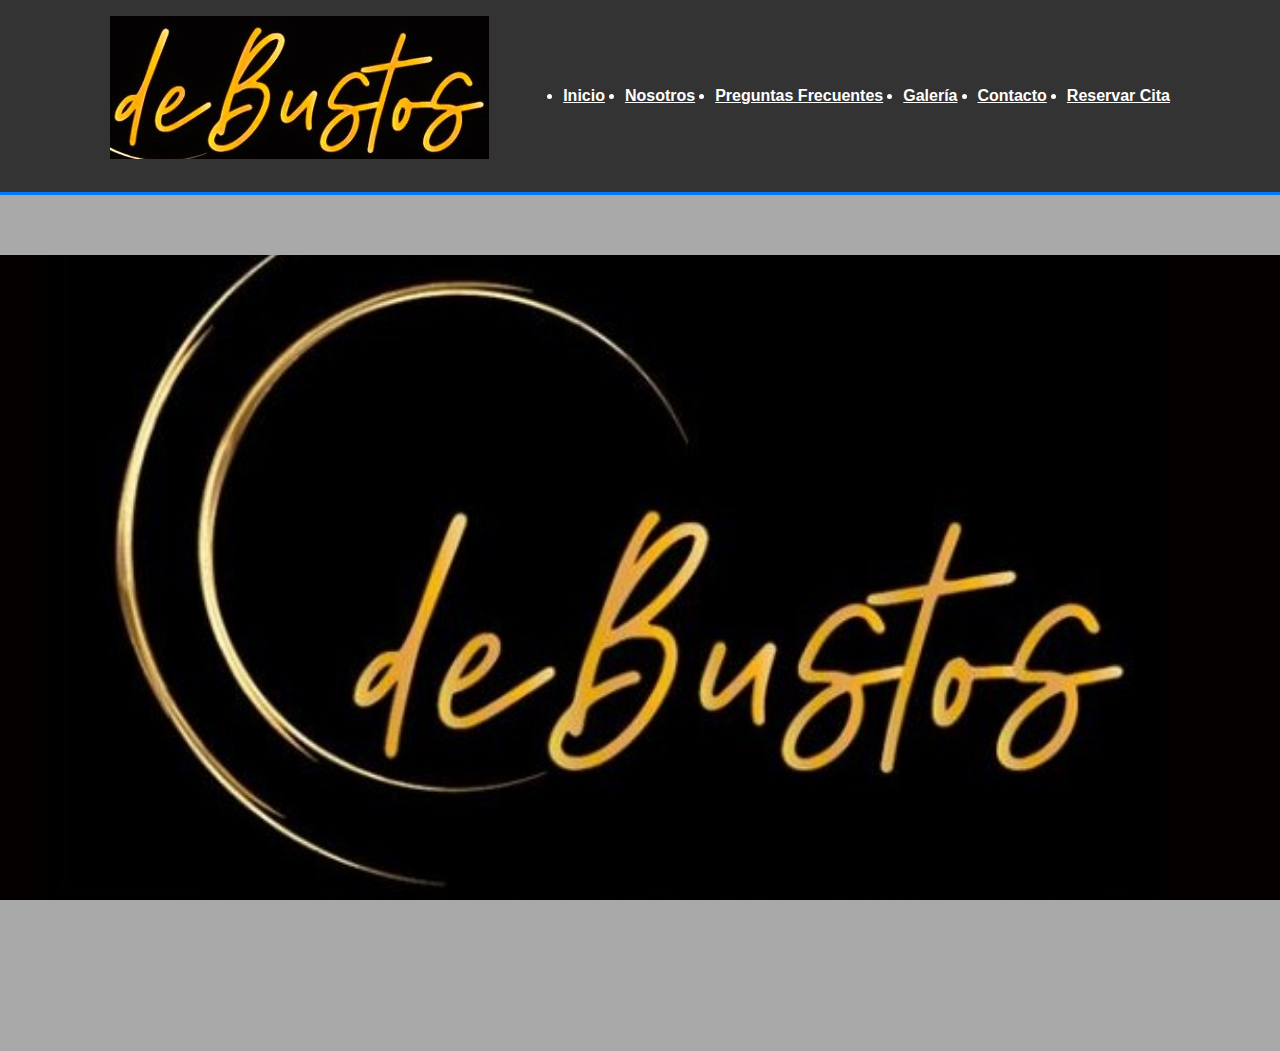
<file: index.html>
<!DOCTYPE html>
<html lang="es">
<head>
    <meta charset="UTF-8">
    <meta name="viewport" content="width=device-width, initial-scale=1.0">
    <title>Debustos - Micropigmentación Capilar</title>
    <link rel="stylesheet" href="style.css">
    <link rel="stylesheet" href="https://cdnjs.cloudflare.com/ajax/libs/font-awesome/6.5.0/css/all.min.css">
</head>
<body>
    <header>
        <nav class="navbar">
            <div class="container">
                <a href="#" class="logo"><img src="img/logo sin art cortado.jpg" alt="Debustos Logo"></a>
                <div class="hamburger-menu">
                    <span class="bar"></span>
                    <span class="bar"></span>
                    <span class="bar"></span>
                </div>
                <ul class="nav-links">
                    <li><a href="index.html">Inicio</a></li>
                    <li><a href="nosotros.html">Nosotros</a></li>
                    <li><a href="preguntas-frecuentes.html">Preguntas Frecuentes</a></li>
                    <li><a href="galeria.html">Galería</a></li>
                    <li><a href="contacto.html">Contacto</a></li>
                    <li><a href="reservar-cita.html" class="btn-cita">Reservar Cita</a></li>
                </ul>
            </div>
        </nav>
    </header>
    <main>
        <section id="inicio" class="hero">
            <img src="img/logo sin art.jpg" alt="Logo Debustos sin art" class="hero-img">
        </section>
    </main>
    <footer>
        <div class="container">
       
        </div>
    </footer>
    <script src="script.js"></script>
    <a href="https://wa.me/617788518" class="whatsapp-icon" target="_blank" aria-label="Solicitar cita por WhatsApp">
      <i class="fab fa-whatsapp"></i>
    </a>
</body>
</html>
</file>
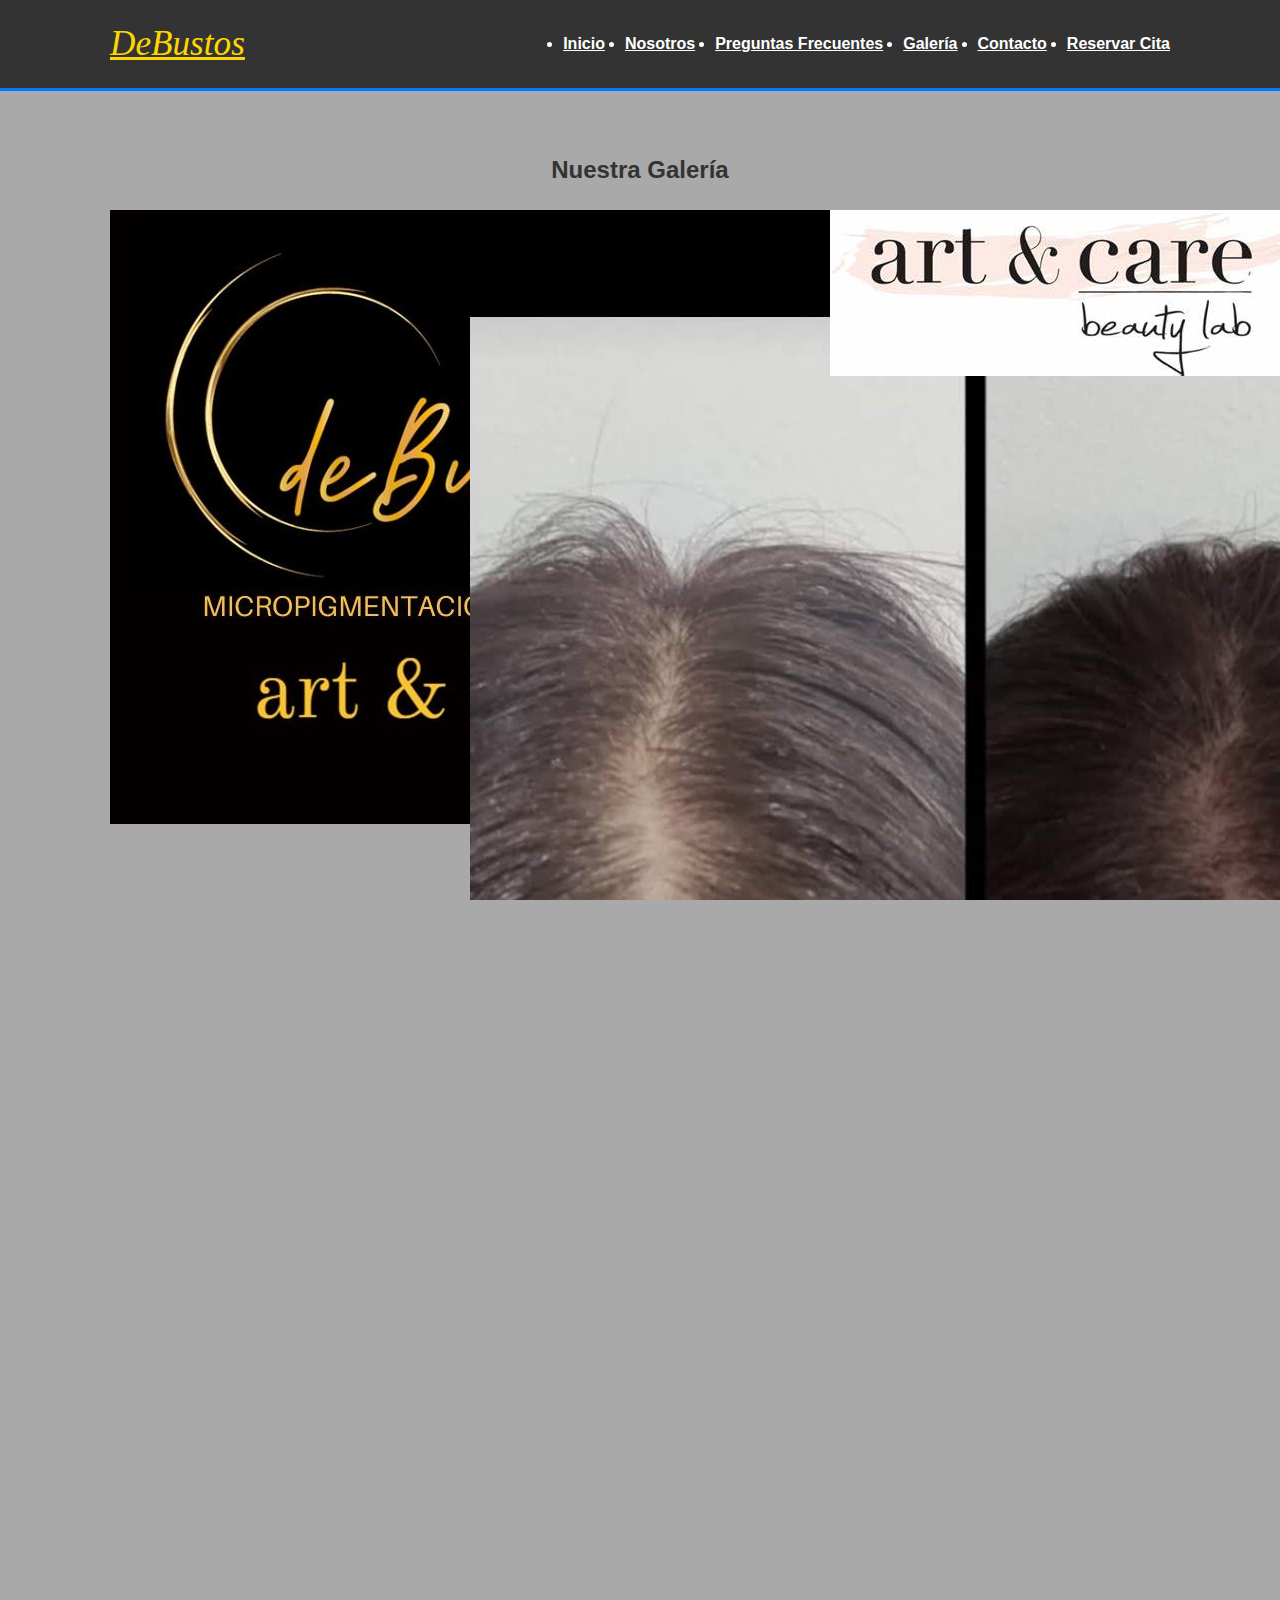
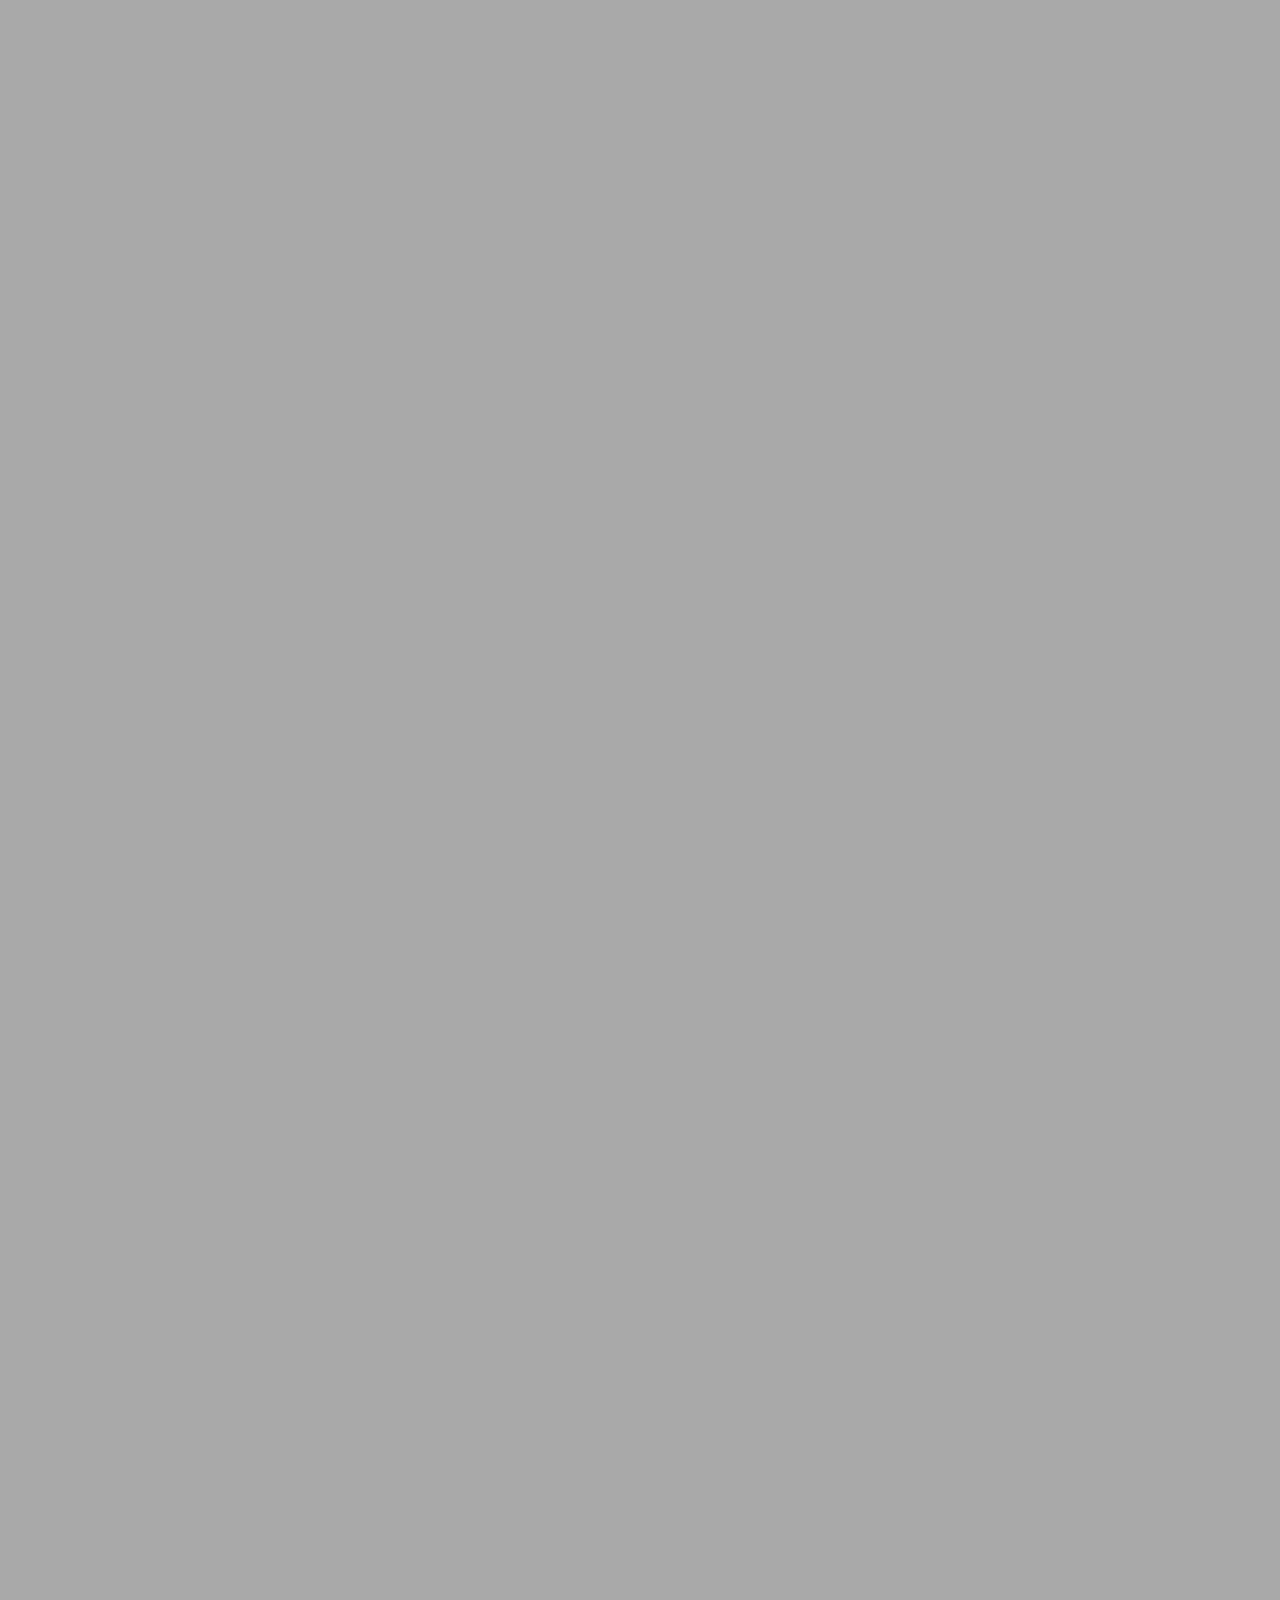
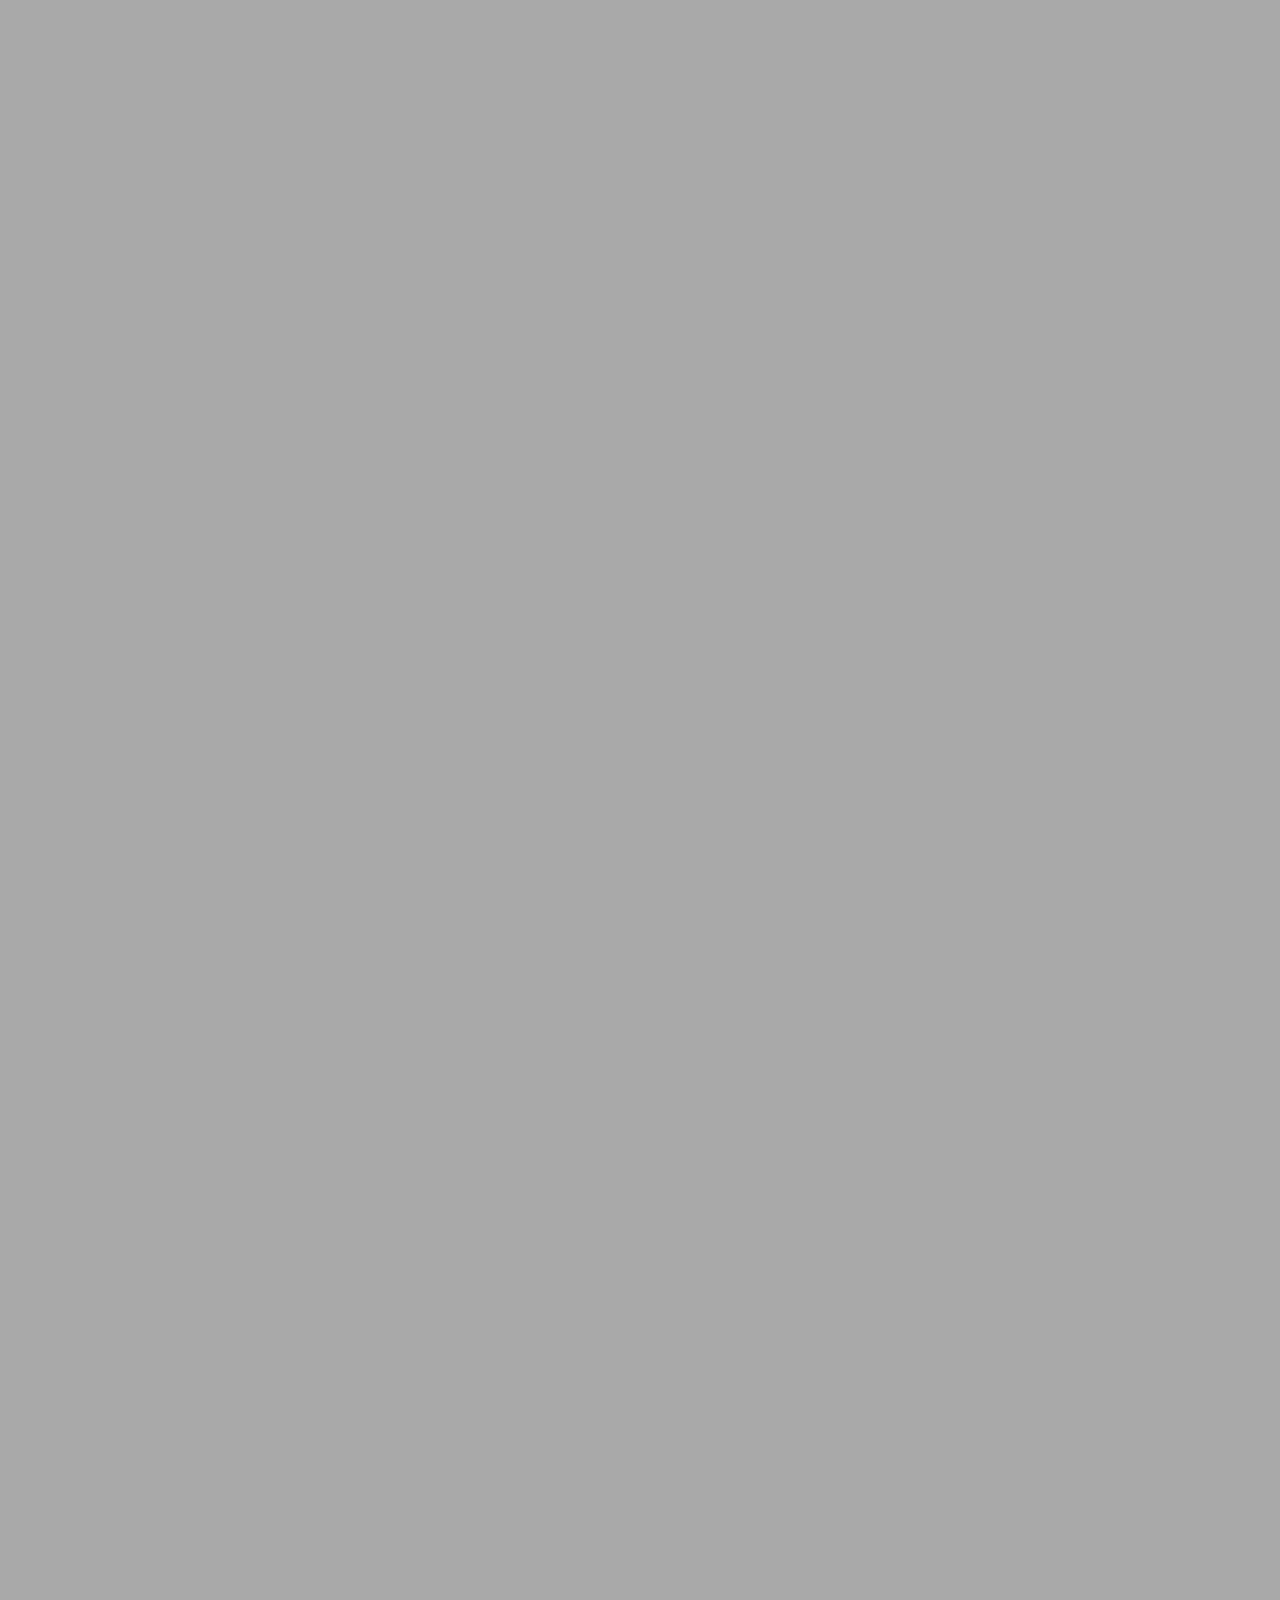
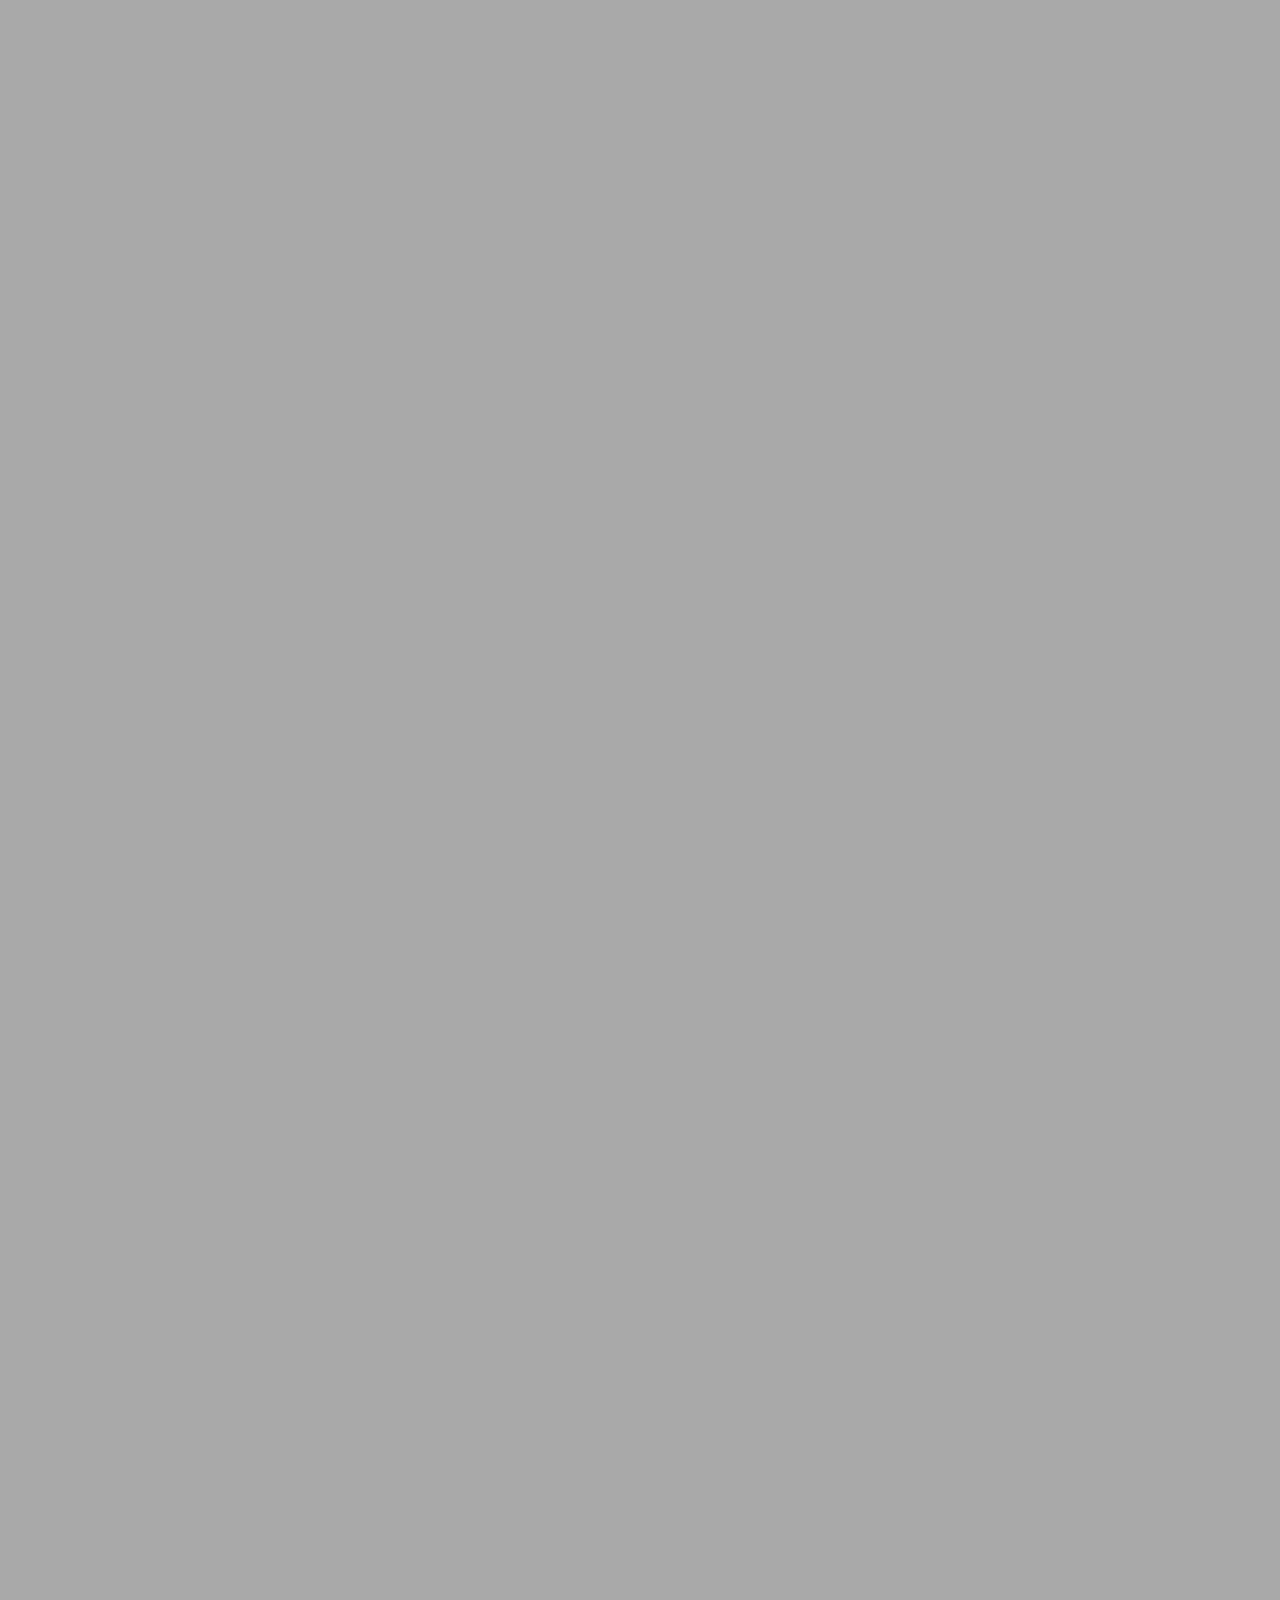
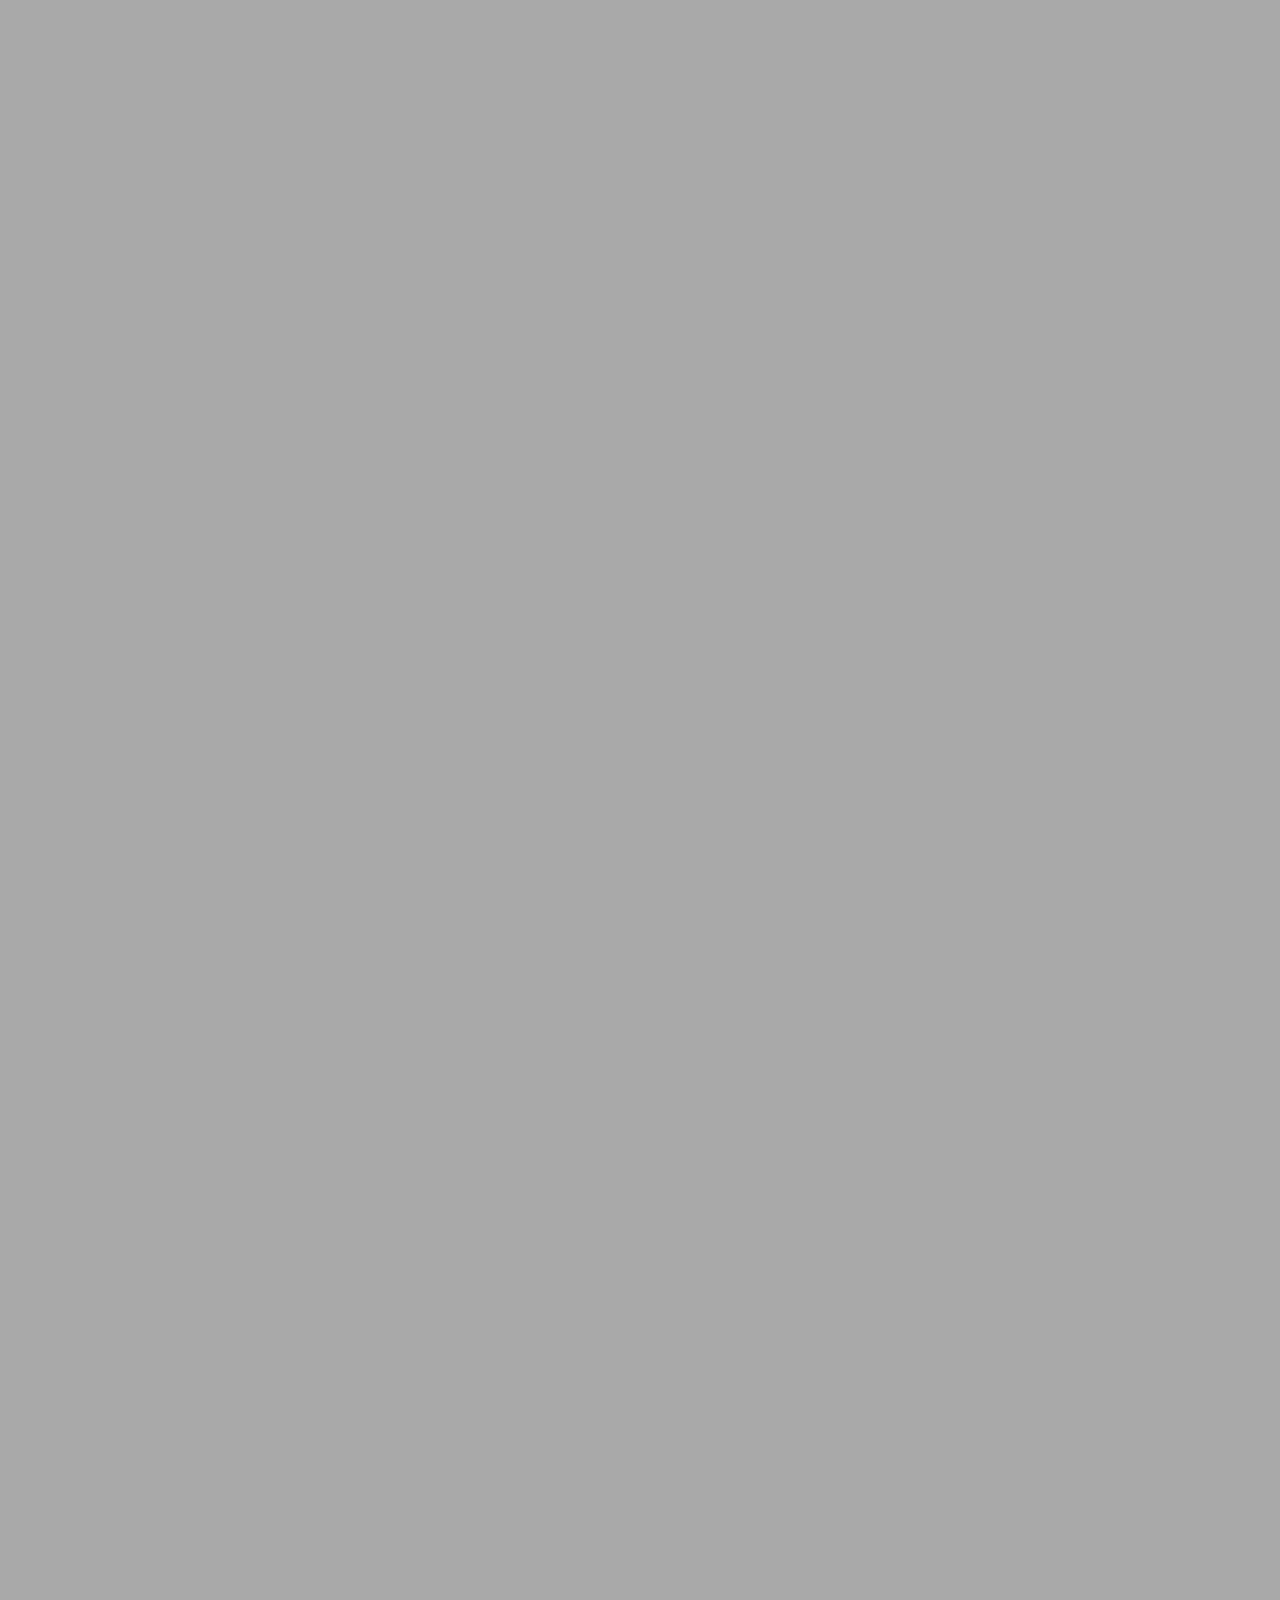
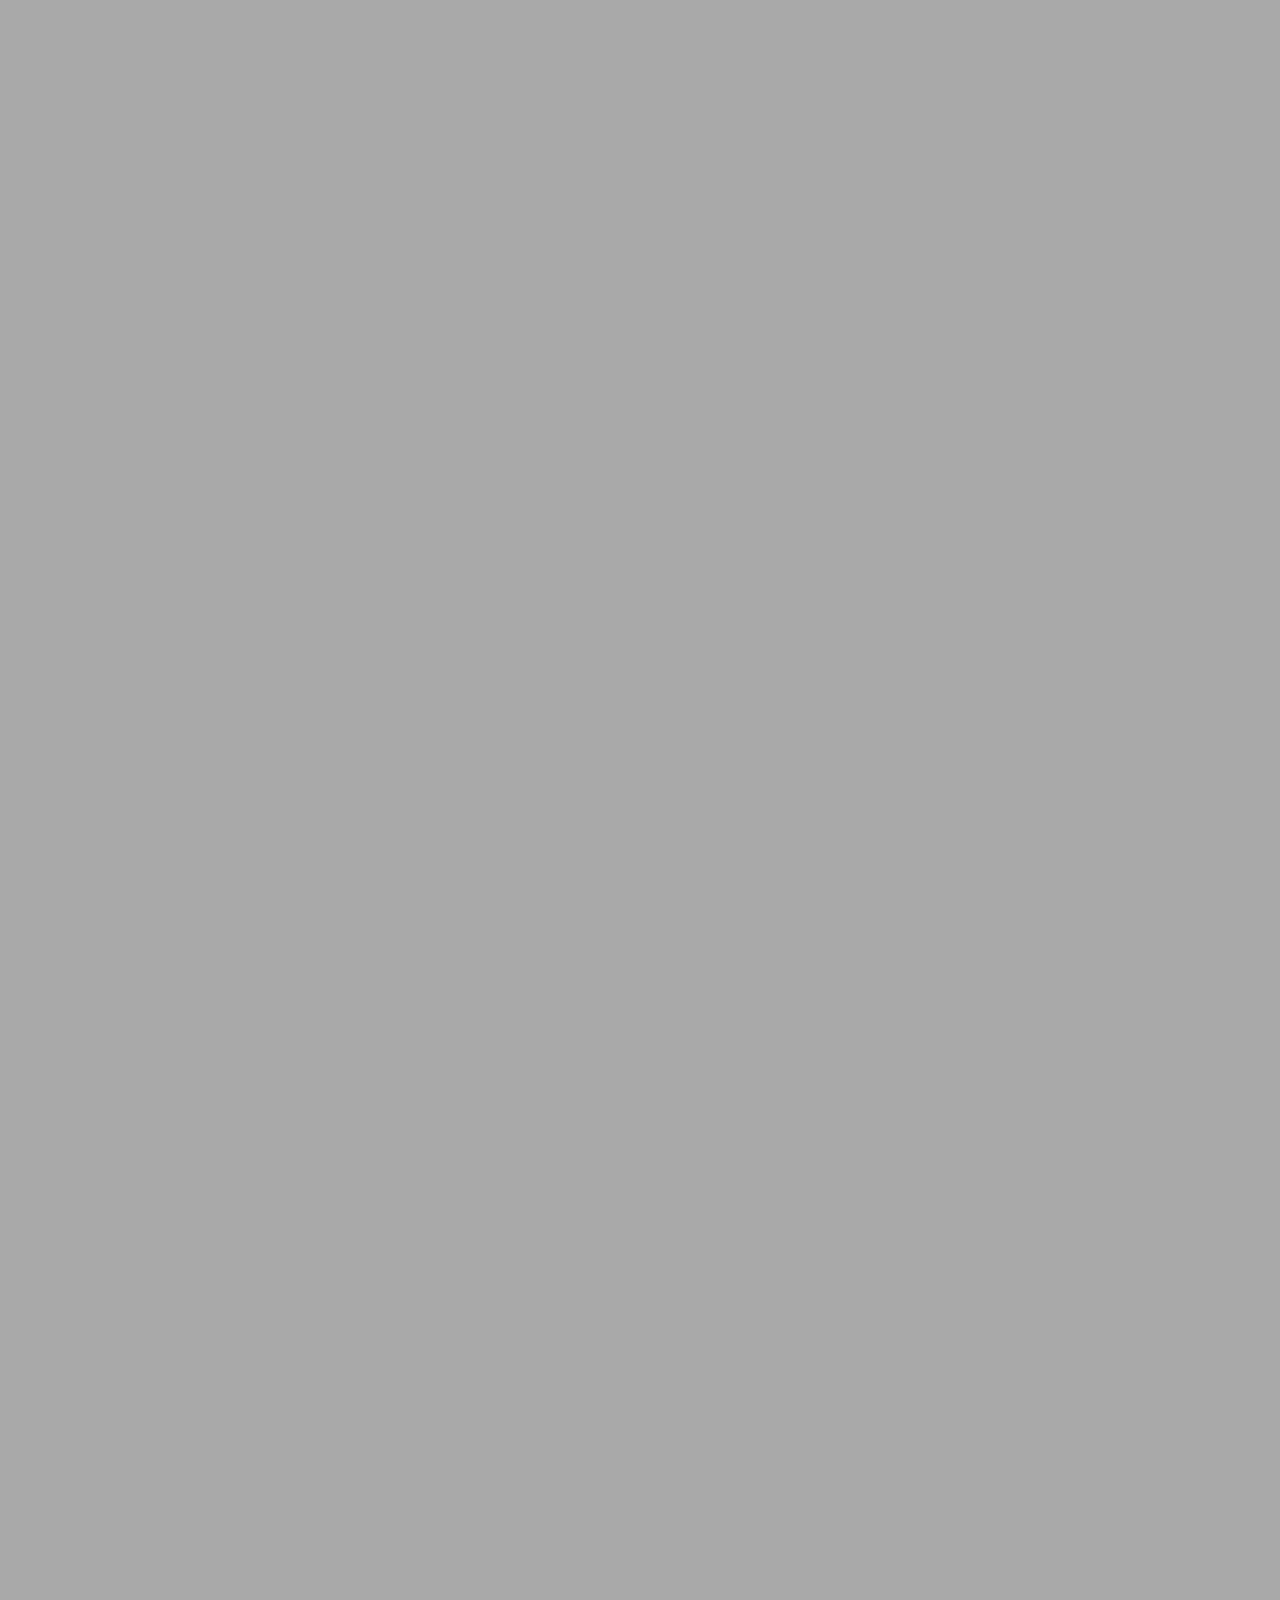
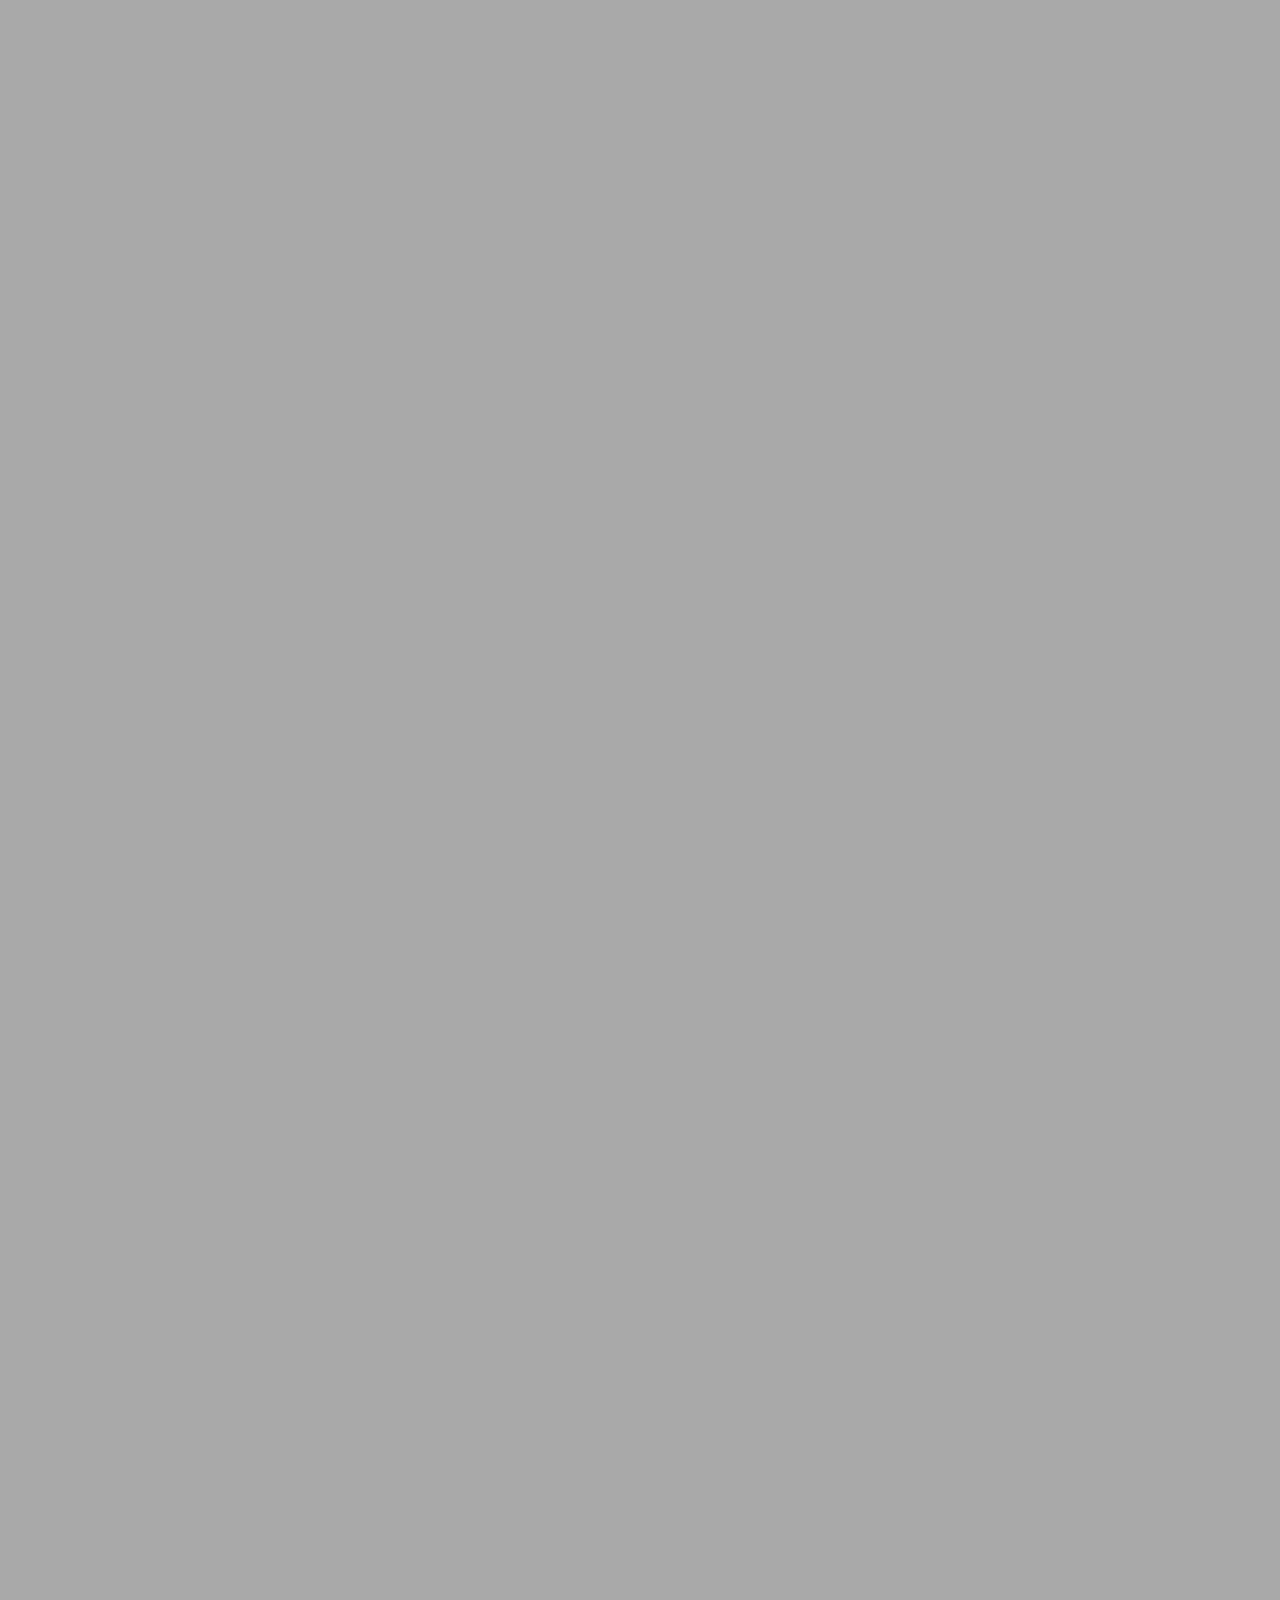
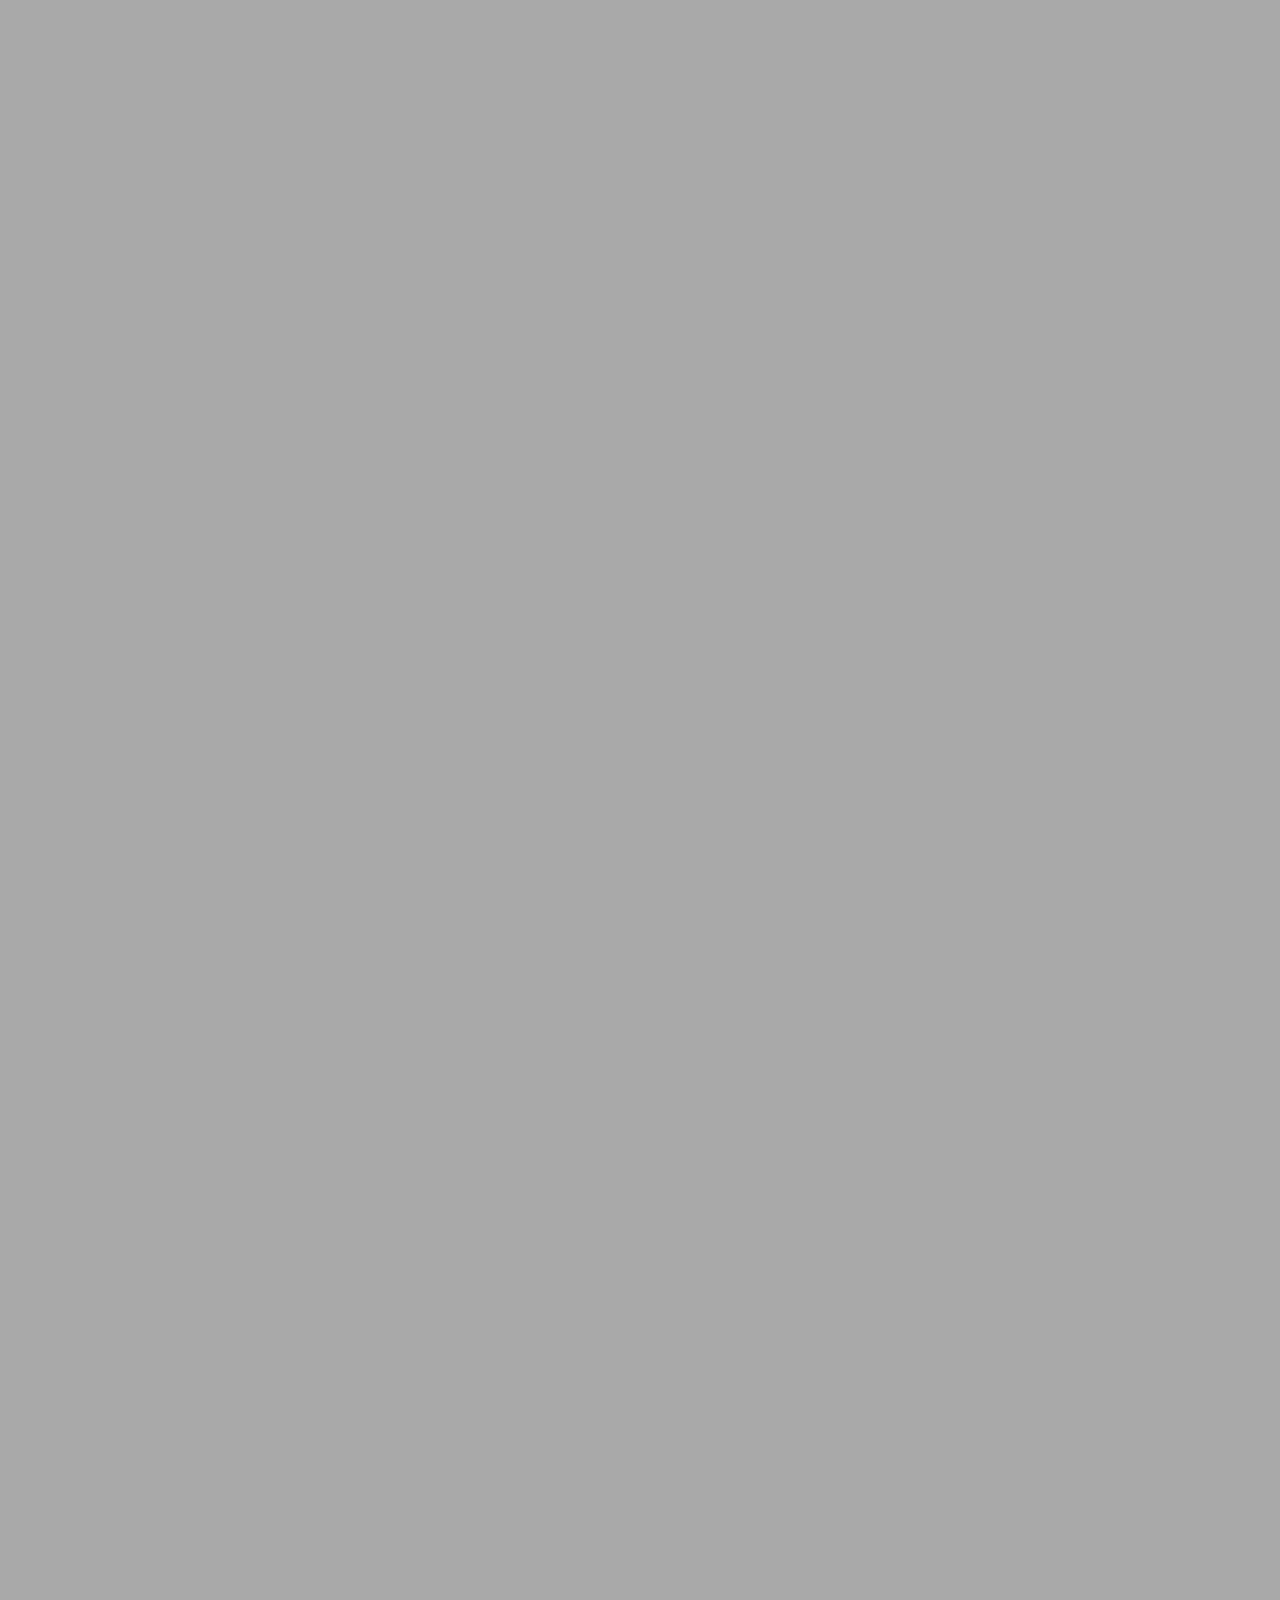
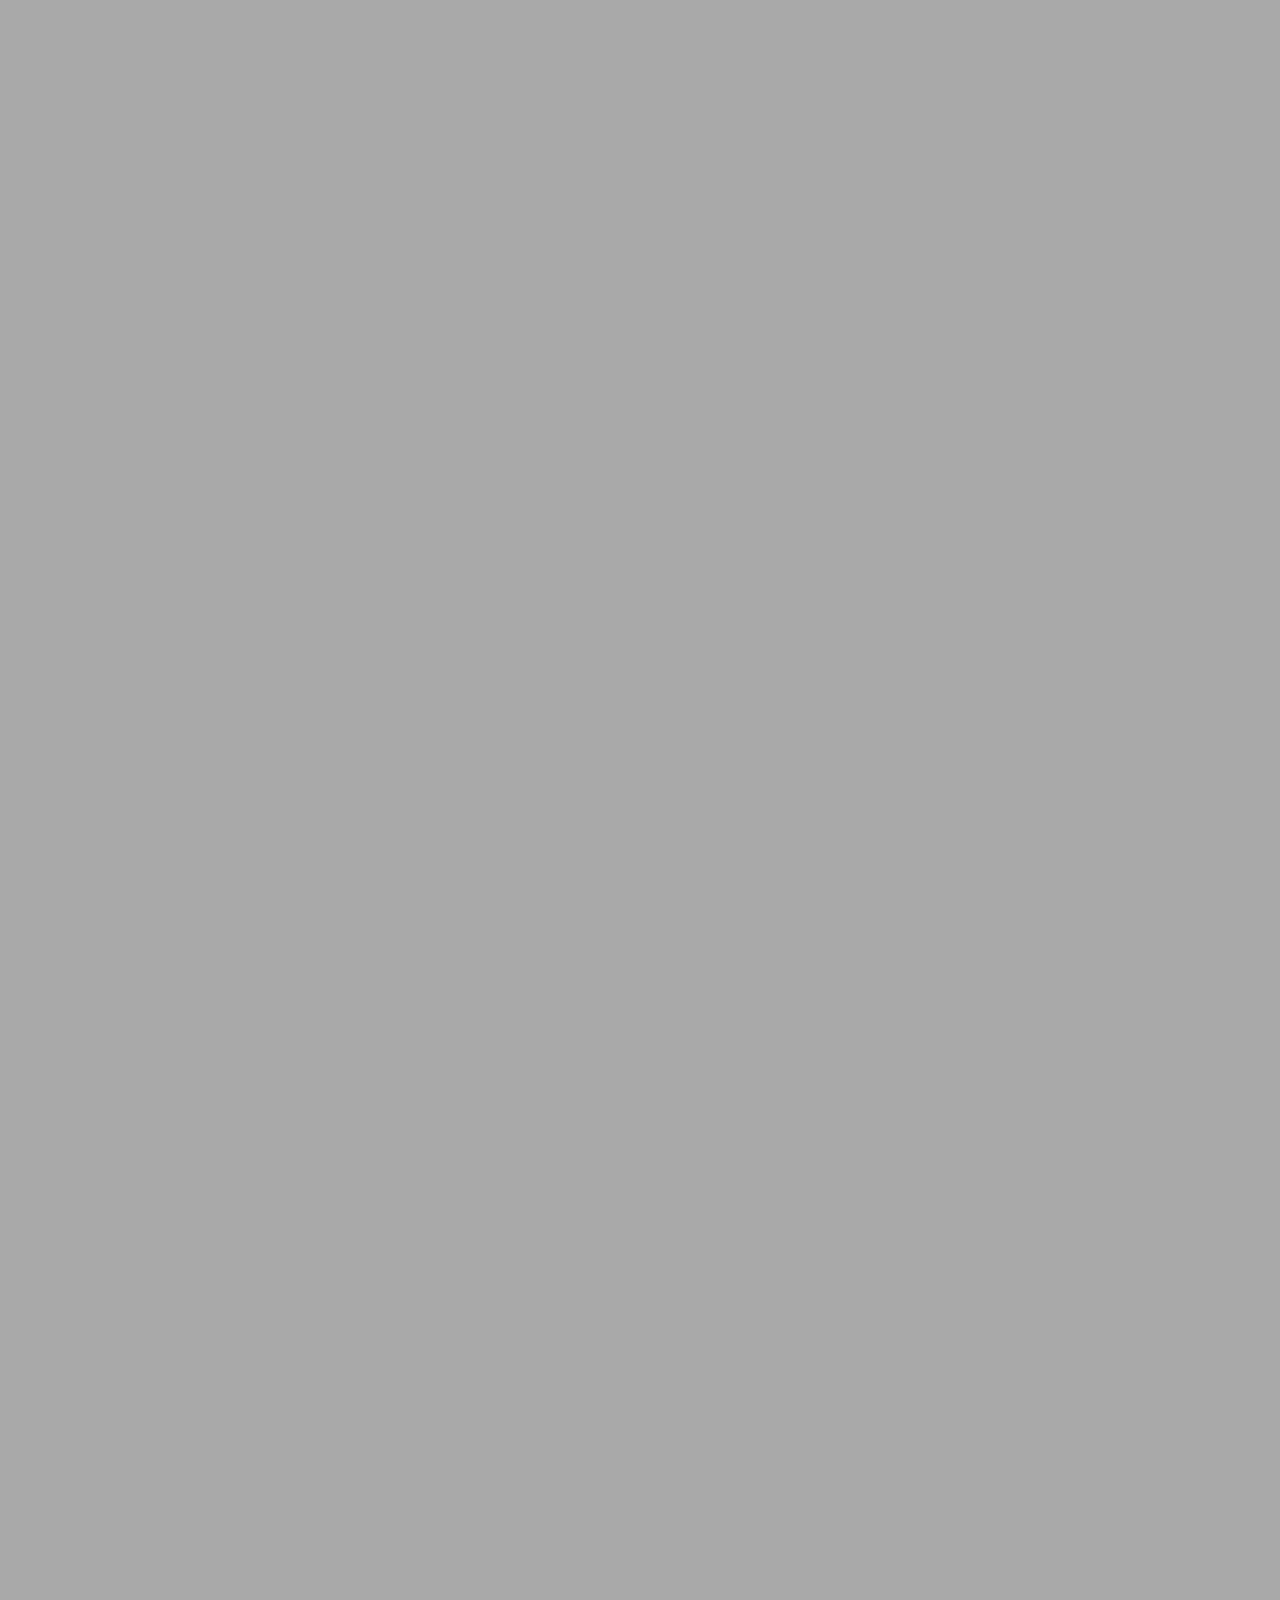
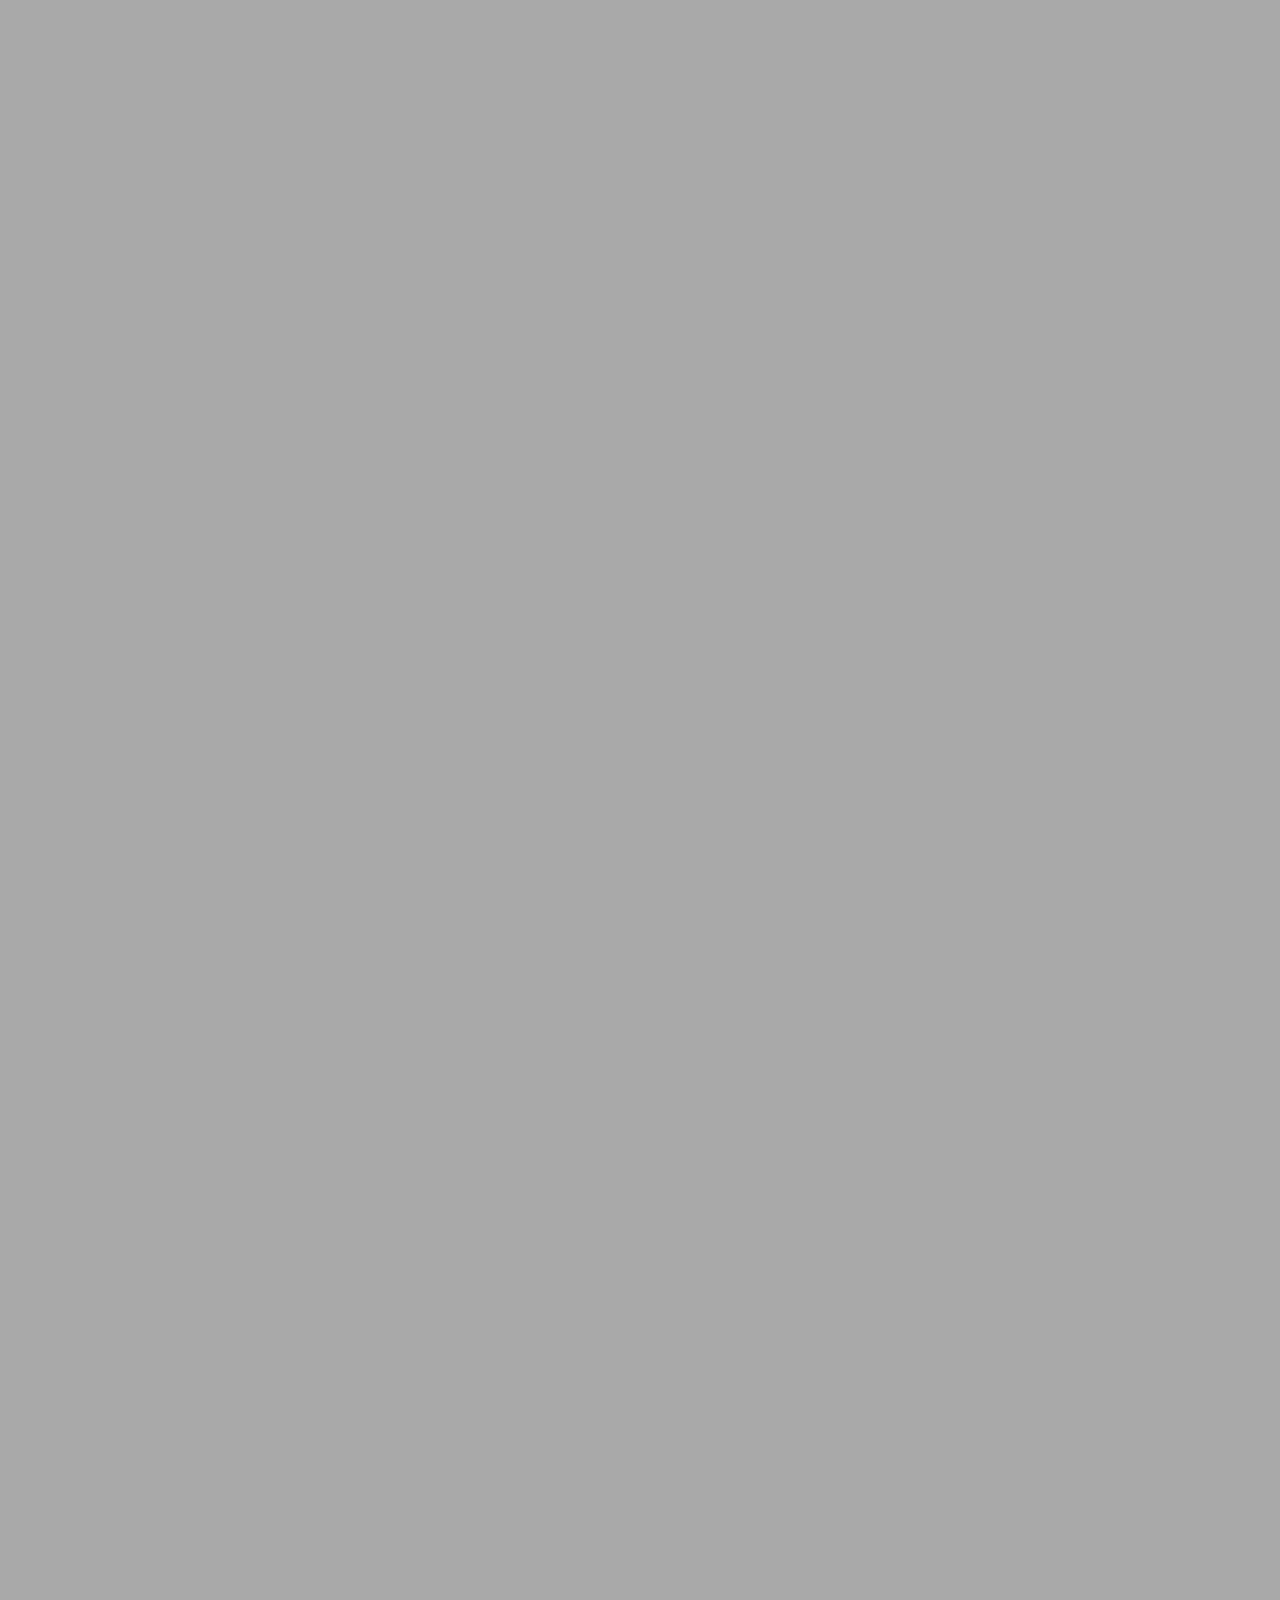
<file: galeria.html>
<!DOCTYPE html>
<html lang="es">
<head>
    <meta charset="UTF-8">
    <meta name="viewport" content="width=device-width, initial-scale=1.0">
    <title>Galería - Debustos</title>
    <link rel="stylesheet" href="style.css">
    <link rel="stylesheet" href="galeria.css">
    <link rel="stylesheet" href="https://cdnjs.cloudflare.com/ajax/libs/font-awesome/6.0.0-beta3/css/all.min.css">
</head>
<body>
    <header>
        <nav class="navbar">
            <div class="container">
                <a href="#" class="logo">DeBustos</a>
                <div class="hamburger-menu">
                    <span class="bar"></span>
                    <span class="bar"></span>
                    <span class="bar"></span>
                </div>
                <ul class="nav-links">
                    <li><a href="index.html">Inicio</a></li>
                    <li><a href="nosotros.html">Nosotros</a></li>
                    <li><a href="preguntas-frecuentes.html">Preguntas Frecuentes</a></li>
                    <li><a href="galeria.html">Galería</a></li>
                    <li><a href="contacto.html">Contacto</a></li>
                    <li><a href="reservar-cita.html" class="btn-cita">Reservar Cita</a></li>
                </ul>
            </div>
        </nav>
    </header>
    <main class="gallery-content">
        <section class="gallery">
            <div class="container">
                <h2>Nuestra Galería</h2>
                <div class="gallery-grid">
                    <img src="img/1000029596 (2).jpg" alt="1000029596 (2)">
                    <img src="img/a (2).jpg" alt="a (2)">
                    <img src="img/art care 2.jfif" alt="art care 2">
                    <img src="img/art care.jfif" alt="art care">
                    <img src="img/b.jpg" alt="b">
                    <img src="img/c.jpg" alt="c">
                    <img src="img/cinco.jpg" alt="cinco">
                    <img src="img/cuatro.jpg" alt="cuatro">
                    <img src="img/d.jpg" alt="d">
                    <img src="img/debus.jpg" alt="debus">
                    <img src="img/debus2.jpg" alt="debus2">
                    <img src="img/dos.jpg" alt="dos">
                    <img src="img/e.jpg" alt="e">
                    <img src="img/f.jpg" alt="f">
                    <img src="img/h.jpg" alt="h">
                    <img src="img/i.jpg" alt="i">
                    <img src="img/j.jpg" alt="j">
                    <img src="img/k.jpg" alt="k">
                    <img src="img/l (2).jpg" alt="l (2)">
                    <img src="img/l.jpg" alt="l">
                    <img src="img/logo (2).jpg" alt="logo (2)">
                    <img src="img/logo.jpg" alt="logo">
                    <img src="img/m.jpg" alt="m">
                    <img src="img/nueve.jpg" alt="nueve">
                    <img src="img/o.jpg" alt="o">
                    <img src="img/ocho.jpg" alt="ocho">
                    <img src="img/p.jpg" alt="p">
                    <img src="img/peri.jpg" alt="peri">
                    <img src="img/q.jpg" alt="q">
                    <img src="img/r (2).jpg" alt="r (2)">
                    <img src="img/r.jpg" alt="r">
                    <img src="img/seis.jpg" alt="seis">
                    <img src="img/siete.jpg" alt="siete">
                    <img src="img/trabajando.jpg" alt="trabajando">
                    <img src="img/tres.jpg" alt="tres">
                    <img src="img/uno.jpg" alt="uno">
                    <img src="img/ñ.jpg" alt="ñ">
                </div>
                
                <div class="lightbox-modal" id="lightboxModal">
                    <span class="lightbox-close">&times;</span>
                    <img class="lightbox-content" id="lightboxImg">
                    <span class="lightbox-prev">&#10094;</span>
                    <span class="lightbox-next">&#10095;</span>
                </div>
            </div>
        </section>
    </main>
    <script src="script.js"></script>
</body>
</html>
</file>
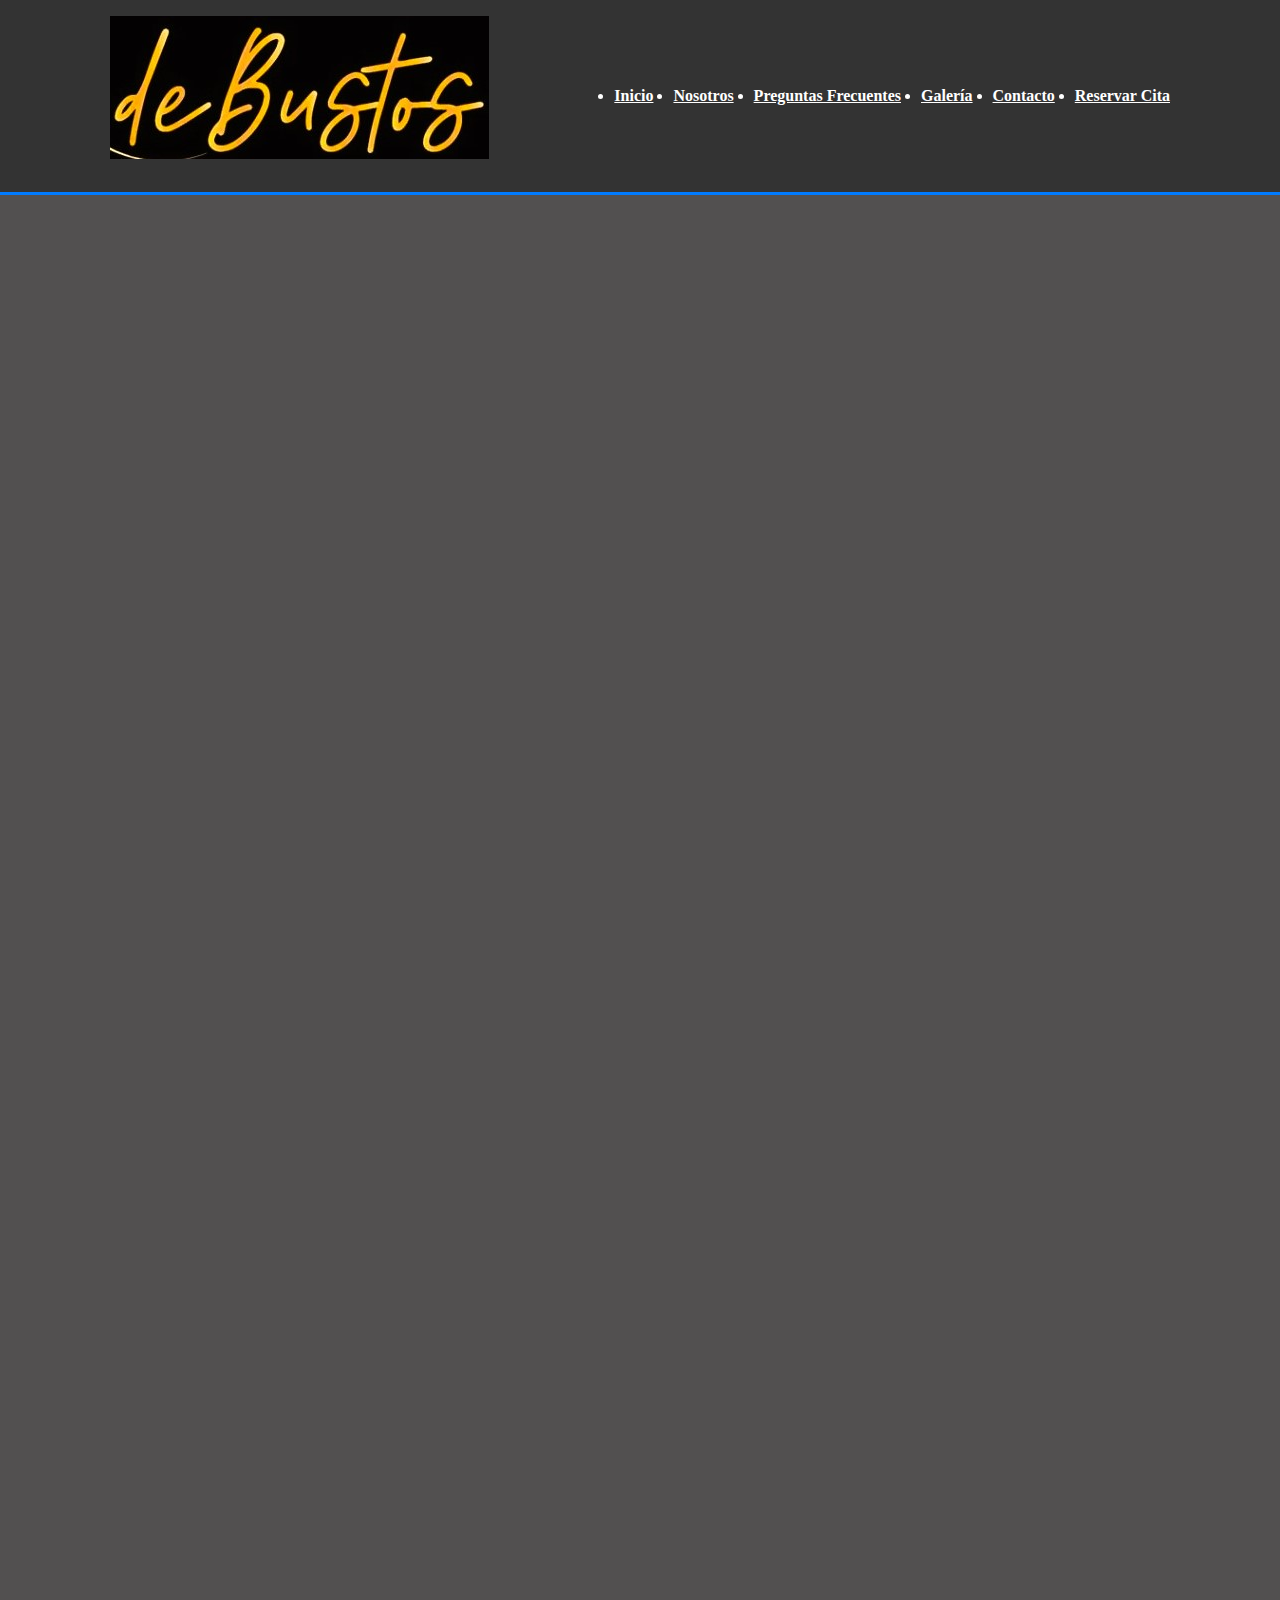
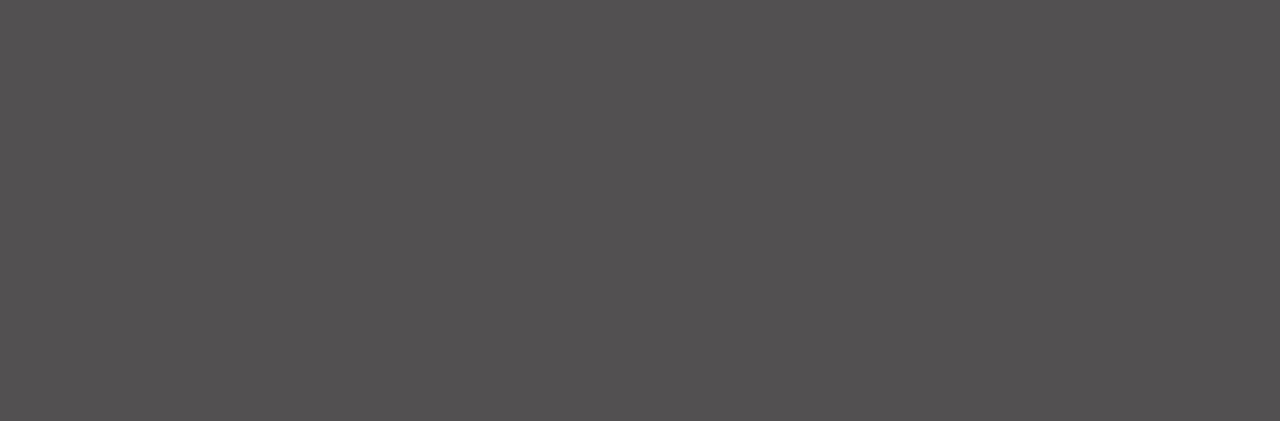
<file: nosotros.html>
<!DOCTYPE html>
<html lang="es">
<head>
    <meta charset="UTF-8">
    <meta name="viewport" content="width=device-width, initial-scale=1.0">
    <title>Nosotros - Debustos</title>
    <link rel="stylesheet" href="style.css">
    <link rel="stylesheet" href="nosotros.css">
    <link rel="stylesheet" href="https://cdnjs.cloudflare.com/ajax/libs/font-awesome/6.5.0/css/all.min.css">
</head>
<body>
    <header>
        <nav class="navbar">
            <div class="container">
                <a href="#" class="logo"><img src="img/logo sin art cortado.jpg" alt="Debustos Logo"></a>
                <div class="hamburger-menu">
                    <span class="bar"></span>
                    <span class="bar"></span>
                    <span class="bar"></span>
                </div>
                <ul class="nav-links">
                    <li><a href="index.html">Inicio</a></li>
                    <li><a href="nosotros.html">Nosotros</a></li>
                    <li><a href="preguntas-frecuentes.html">Preguntas Frecuentes</a></li>
                    <li><a href="galeria.html">Galería</a></li>
                    <li><a href="contacto.html">Contacto</a></li>
                    <li><a href="reservar-cita.html" class="btn-cita">Reservar Cita</a></li>
                </ul>
            </div>
        </nav>
    </header>
    <main class="nosotros-content">
        <section class="about">
            <div class="container">
                <h2>Sobre Nosotros</h2>
                <div class="about-content">
                    <img src="img/trabajando.jpg" alt="Trabajando" class="about-image">
                    <div class="about-text">
                        <p>DeBustos Micropigmentación te ofrece una solución personalizada y no invasiva a la alopecia, buscando siempre un resultado 100% natural.</p>
                        <p>Con un firme compromiso hacia la calidad y satisfacción del cliente, utiliza los mejores productos y técnicas de última generación para que parezca tu propio pelo. Consulta todas tus dudas y apúntate al cambio.</p>
                        <p>Comenzaremos nuestro camino profesional próximamente. Abriremos agendas. Pide tu cita gratuita.</p>
                        <p>En continuo crecimiento, buscando siempre mejorar con las técnicas actuales y cumpliendo las normativas de la UE.</p>
                        <p>El compromiso es siempre la total y absoluta satisfacción del cliente.</p>
                        <p>Pertenecemos a la Asociación Española de Micropigmentación, centrados en la calidad, buscando siempre la continua formación para garantizar el mejor resultado posible para los clientes.</p>
                    </div>
                </div>
            </div>
        </section>
    </main>
    <main class="main-content">
        <img src="img/busy.png" alt="Busy" class="bottom-right-image">
    </main>
    <script src="script.js"></script>
    <a href="https://wa.me/628169139" class="whatsapp-icon" target="_blank" aria-label="Solicitar cita por WhatsApp">
      <i class="fab fa-whatsapp"></i>
    </a>
</body>
</html>
</file>
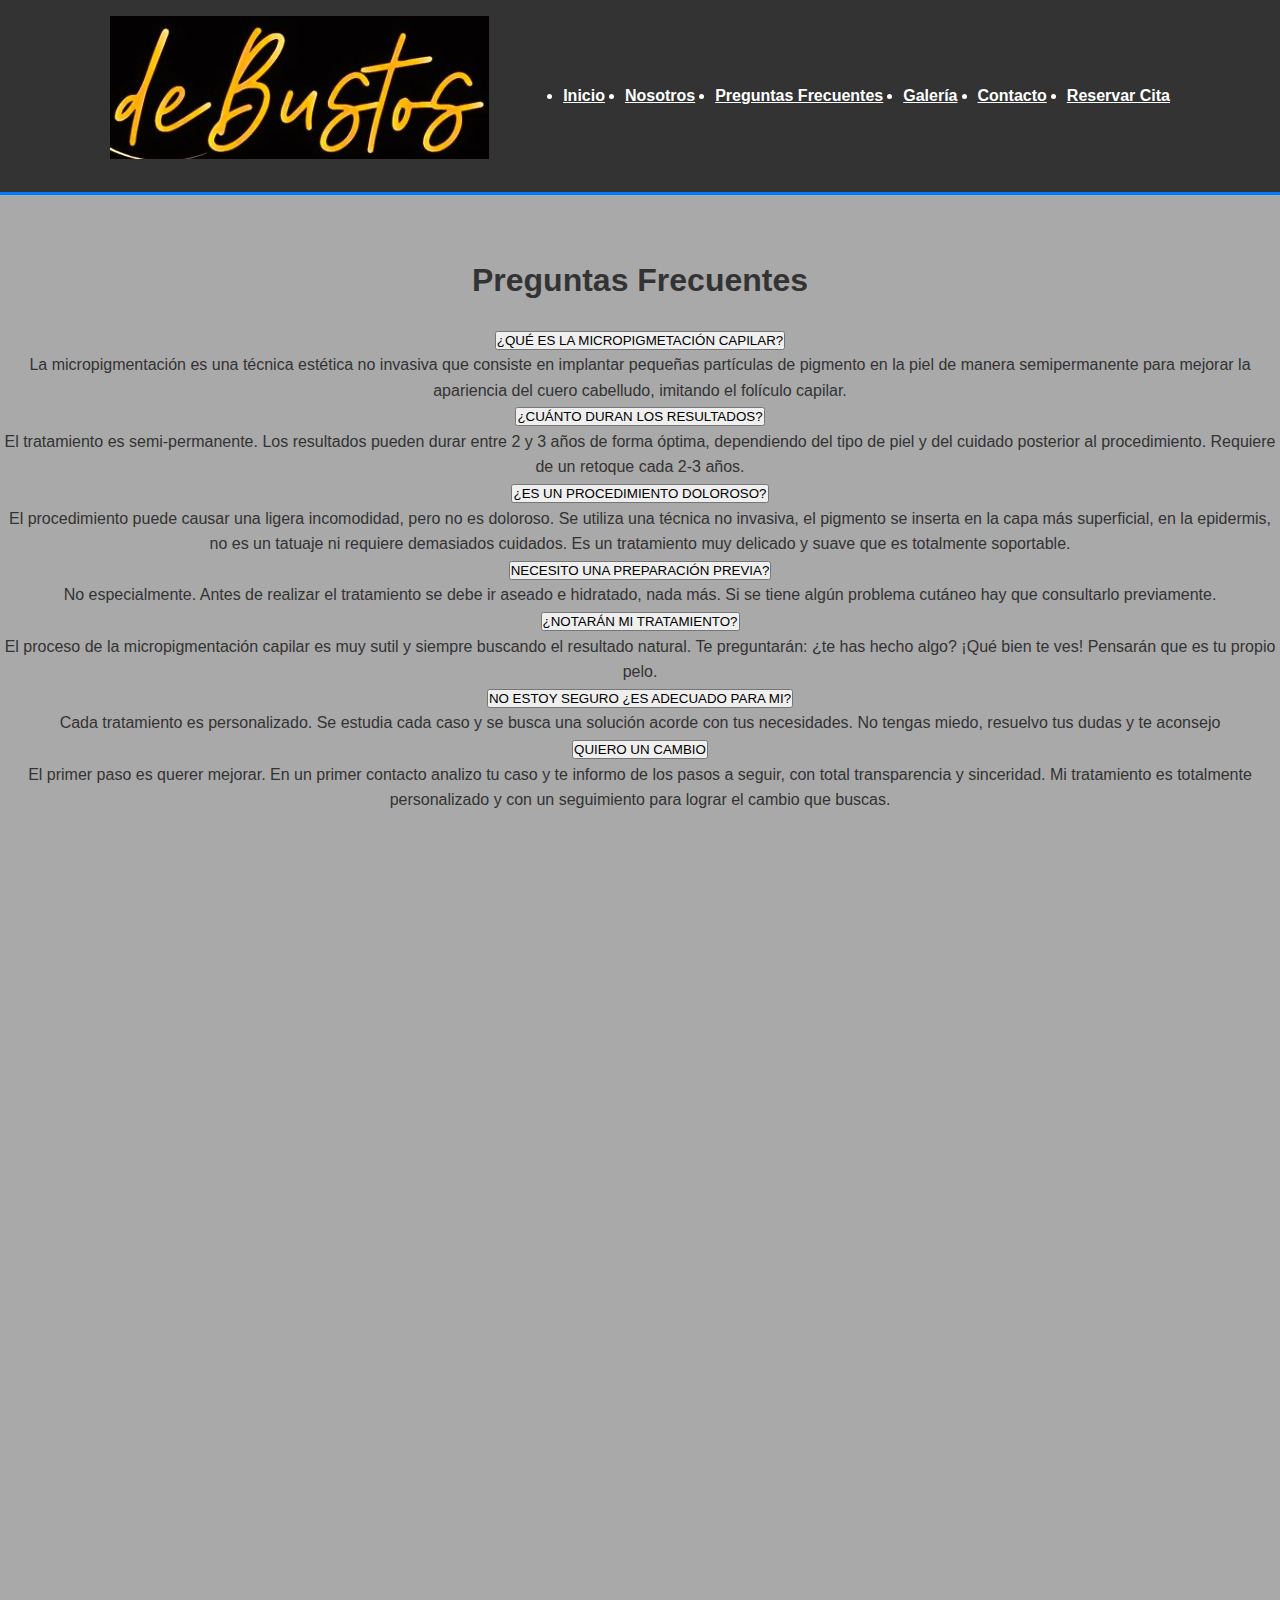
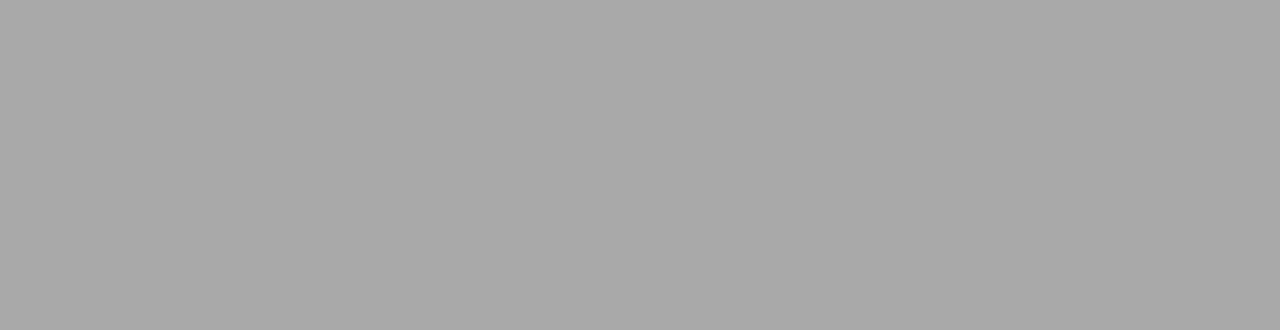
<file: preguntas-frecuentes.html>
<!DOCTYPE html>
<html lang="es">
<head>
    <meta charset="UTF-8">
    <meta name="viewport" content="width=device-width, initial-scale=1.0">
    <title>Preguntas Frecuentes - Debustos</title>
    <link rel="stylesheet" href="style.css">
    <link rel="stylesheet" href="preguntas-frecuentes.css">
    <link rel="stylesheet" href="https://cdnjs.cloudflare.com/ajax/libs/font-awesome/6.5.0/css/all.min.css">
</head>
<body>
    <header>
        <nav class="navbar">
            <div class="container">
                <a href="#" class="logo"><img src="img/logo sin art cortado.jpg" alt="Debustos Logo"></a>
                <div class="hamburger-menu">
                    <span class="bar"></span>
                    <span class="bar"></span>
                    <span class="bar"></span>
                </div>
                <ul class="nav-links">
                    <li><a href="index.html">Inicio</a></li>
                    <li><a href="nosotros.html">Nosotros</a></li>
                    <li><a href="preguntas-frecuentes.html">Preguntas Frecuentes</a></li>
                    <li><a href="galeria.html">Galería</a></li>
                    <li><a href="contacto.html">Contacto</a></li>
                    <li><a href="reservar-cita.html" class="btn-cita">Reservar Cita</a></li>
                </ul>
            </div>
        </nav>
    </header>
    <main>
        <section class="faq-section">
            <h1>Preguntas Frecuentes</h1>
            <div class="faq-item">
                <button class="accordion">¿QUÉ ES LA MICROPIGMETACIÓN CAPILAR?</button>
                <div class="panel">
                    <p>La micropigmentación es una técnica estética no invasiva que consiste en implantar pequeñas partículas de pigmento en la piel de manera semipermanente para mejorar la apariencia del cuero cabelludo, imitando el folículo capilar.</p>
                </div>
            </div>

            <div class="faq-item">
                <button class="accordion">¿CUÁNTO DURAN LOS RESULTADOS?</button>
                <div class="panel">
                    <p>El tratamiento es semi-permanente. Los resultados pueden durar entre 2 y 3 años de forma óptima, dependiendo del tipo de piel y del cuidado posterior al procedimiento. Requiere de un retoque cada 2-3 años.</p>
                </div>
            </div>

            <div class="faq-item">
                <button class="accordion">¿ES UN PROCEDIMIENTO DOLOROSO?</button>
                <div class="panel">
                    <p>El procedimiento puede causar una ligera incomodidad, pero no es doloroso. Se utiliza una técnica no invasiva, el pigmento se inserta en la capa más superficial, en la epidermis, no es un tatuaje ni requiere demasiados cuidados. Es un tratamiento muy delicado y suave que es totalmente soportable.</p>
                </div>
            </div>

            <div class="faq-item">
                <button class="accordion">NECESITO UNA PREPARACIÓN PREVIA?</button>
                <div class="panel">
                    <p>No especialmente. Antes de realizar el tratamiento se debe ir aseado e hidratado, nada más. Si se tiene algún problema cutáneo hay que consultarlo previamente.</p>
                </div>
            </div>

            <div class="faq-item">
                <button class="accordion">¿NOTARÁN MI TRATAMIENTO?</button>
                <div class="panel">
                    <p>El proceso de la micropigmentación capilar es muy sutil y siempre buscando el resultado natural. Te preguntarán: ¿te has hecho algo? ¡Qué bien te ves! Pensarán que es tu propio pelo.</p>
                </div>
            </div>

            <div class="faq-item">
                <button class="accordion">NO ESTOY SEGURO ¿ES ADECUADO PARA MI? </button>
                <div class="panel">
                    <p>Cada tratamiento es personalizado. Se estudia cada caso y se busca una solución acorde con tus necesidades. No tengas miedo, resuelvo tus dudas y te aconsejo</p>
                </div>
            </div>

            <div class="faq-item">
                <button class="accordion">QUIERO UN CAMBIO</button>
                <div class="panel">
                    <p>El primer paso es querer mejorar. En un primer contacto analizo tu caso y te informo de los pasos a seguir, con total transparencia y sinceridad. Mi tratamiento es totalmente personalizado y con un seguimiento para lograr el cambio que buscas.</p>
                </div>
            </div>
        </section>
    </main>
    <img src="img/busy.png" alt="Busy" class="bottom-right-image">
    <script src="script.js"></script>
    <a href="https://wa.me/617788518" class="whatsapp-icon" target="_blank" aria-label="Solicitar cita por WhatsApp">
      <i class="fab fa-whatsapp"></i>
    </a>
</body>
</html>
</file>
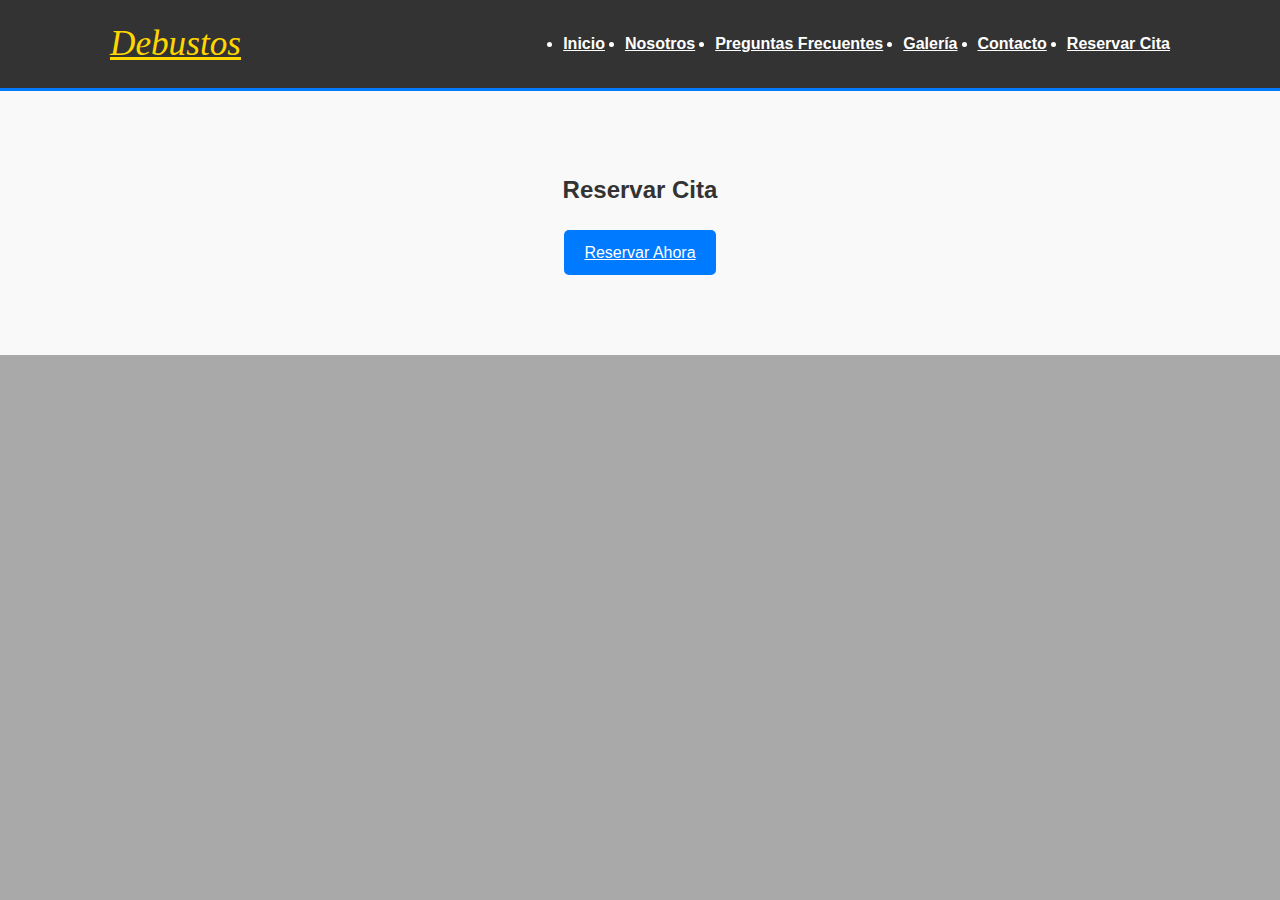
<file: reservar-cita.html>
<!DOCTYPE html>
<html lang="es">
<head>
    <meta charset="UTF-8">
    <meta name="viewport" content="width=device-width, initial-scale=1.0">
    <title>Reservar Cita - Debustos</title>
    <link rel="stylesheet" href="style.css">
    <link rel="stylesheet" href="reservar-cita.css">
</head>
<body>
    <header>
        <nav class="navbar">
            <div class="container">
                <a href="#" class="logo">Debustos</a>
                <div class="hamburger-menu">
                    <span class="bar"></span>
                    <span class="bar"></span>
                    <span class="bar"></span>
                </div>
                <ul class="nav-links">
                    <li><a href="index.html">Inicio</a></li>
                    <li><a href="nosotros.html">Nosotros</a></li>
                    <li><a href="preguntas-frecuentes.html">Preguntas Frecuentes</a></li>
                    <li><a href="galeria.html">Galería</a></li>
                    <li><a href="contacto.html">Contacto</a></li>
                    <li><a href="reservar-cita.html" class="btn-cita">Reservar Cita</a></li>
                </ul>
            </div>
        </nav>
    </header>
    <main class="booking-content">
        <section class="booking">
            <div class="container">
                <h2>Reservar Cita</h2>
                <a href="#" class="btn-primary">Reservar Ahora</a>
            </div>
        </section>
    </main>
    <script src="script.js"></script>
</body>
</html>
</file>
<file: style.css>
:root {
    --primary-color: #333;
    --secondary-color: #f4f4f4;
    --accent-color: #007bff;
}
* {margin:0;padding:0;box-sizing:border-box;}
html, body {
    height: 100%; /* Asegura que html y body ocupen el 100% de la altura del viewport */
    margin: 0;
    overflow-x: hidden; /* Oculta el scroll horizontal, pero permite el vertical */
}

body {
    font-family:'Arial',sans-serif;
    line-height:1.6;
    color:var(--primary-color);
    background:#A9A9A9;
    overflow-y: auto; /* Permite el scroll vertical si el menú excede la altura */
}

header {
    background:var(--primary-color);
    color:#fff;
    padding:1rem 0;
    border-bottom:var(--accent-color) 3px solid;
    position: relative; /* Asegura que el menú se posicione respecto al header */
}

.navbar .nav-links li {
    margin-left:20px;
    padding: 8px 0; /* Añade espaciado vertical a cada opción del menú */
}

@media (max-width:768px) {
    .navbar .nav-links {
        display:none;
        flex-direction:column;
        width:100%;
        background:var(--primary-color);
        position:absolute;
        top:100%; /* Alinea el menú con el borde inferior del header */
        left:0;
        padding:10px 0;
        border-top:1px solid #555;
        z-index:9999; /* Superpone el menú encima de la sección hero */
    }
    .navbar .nav-links li {
        margin-left:0;
        padding: 12px 20px; /* Añade espaciado horizontal a las opciones móviles */
    }
    .hero {
        height: calc(100vh - 60px);
        width: 100%;
        overflow: visible; /* Permite que el menú se muestre encima de la imagen hero */
    }
}
.container {width:90%;max-width:1100px;margin:auto;padding:0 20px;}
.btn-primary {display:inline-block;background:var(--accent-color);color:#fff;padding:10px 20px;border-radius:5px;transition:background 0.3s ease;}
.btn-primary:hover {background:#0056b3;text-decoration:none;}
header {background:var(--primary-color);color:#fff;padding:1rem 0;border-bottom:var(--accent-color) 3px solid;}
.navbar .container {display:flex;justify-content:space-between;align-items:center;}
.navbar .logo {
    color:#fff;
    font-family: 'Comic Sans MS', cursive;
    font-size: 2.2rem;
    text-decoration: underline;
    font-style: italic;
    color: #FFD700;
}
.navbar .nav-links {display:flex;}
.navbar .nav-links li {margin-left:20px;}
.navbar .nav-links a {color:#fff;font-weight:bold;transition:color 0.3s ease;}
.navbar .nav-links a:hover {color:var(--accent-color);text-decoration:none;}
.hamburger-menu {display:none;flex-direction:column;cursor:pointer;}
.hamburger-menu .bar {width:25px;height:3px;background:#fff;margin:4px 0;transition:0.4s;}
section {padding:60px 0;text-align:center;}
section h1,section h2 {margin-bottom:20px;color:var(--primary-color);}
.hero {
    color: var(--light-text-color);
    height: calc(100vh - 70px); /* Ajusta la altura del hero, restando la altura del header */
    width: 100%; /* Ocupa todo el ancho */
    margin: 0 auto;
    display: flex;
    align-items: center;
    justify-content: center;
    text-shadow: 2px 2px 4px rgba(0,0,0,0.5);
    position: relative;
    overflow: hidden; /* Asegura que la imagen no se desborde */
}

.hero-img {
    width: 100%;
    height: 100%;
    object-fit: cover; /* La imagen cubrirá todo el contenedor, recortando si es necesario */
    object-position: center; /* Centra la imagen */
}

@media (max-width:768px) {
    .navbar .nav-links {display:none;flex-direction:column;width:100%;background:var(--primary-color);position:absolute;top:70px;left:0;padding:10px 0;border-top:1px solid #555;}
    .navbar .nav-links.active {display:flex;}
    .navbar .hamburger-menu {display:flex;}
    .hero h1 {font-size:2.5rem;}
    .hero {
        height: calc(100vh - 60px); /* Ajusta la altura para móviles, restando la altura del header */
        width: 100%; /* Ocupa todo el ancho en móviles */
    }
    .hero-img {
        object-fit: cover;
    }
}

/* Eliminar todas las reglas CSS relacionadas con el carrusel */
/* .carousel, .carousel-items, .carousel-item, .carousel-img, .carousel-btn, .prev-btn, .next-btn */
</file>
<file: galeria.css>
.gallery-content .gallery-grid {display: grid; grid-template-columns: repeat(auto-fit, minmax(300px, 1fr)); gap: 20px;}
</file>
<file: nosotros.css>
.nosotros-content .about {
    padding: 60px 0;
    /* background-color: #f9f9f9; */ /* Eliminado para que el body controle el fondo */
}

body {
    font-family: 'Comic Sans MS', cursive;
    background-color: #525050; /* Cambiado a gris claro */
}

@keyframes slideDown {
    from {
        opacity: 0;
        transform: translateY(-50px);
    }
    to {
        opacity: 1;
        transform: translateY(0);
    }
}

.about-content {
    display: flex;
    flex-wrap: wrap;
    gap: 30px;
    align-items: center;
    justify-content: center;
    margin-top: 30px;
    flex-direction: row; /* Aseguramos que la dirección sea de izquierda a derecha */
}

.about-image {
    max-width: 400px;
    width: 100%;
    height: auto;
    border-radius: 8px;
    box-shadow: 0 4px 8px rgba(0, 0, 0, 0.1);
    border: 5px solid #333;
    padding: 5px;
    animation: slideDown 1s ease-out forwards;
    animation-delay: 0.6s;
    opacity: 0;
    order: 1; /* Forzamos que la imagen sea el primer elemento (izquierda) */
}

.about-text {
    flex: 1;
    min-width: 300px;
    order: 2; /* Forzamos que el texto sea el segundo elemento (derecha) */
}

.nosotros-content h2 {
    font-size: 2.5em;
    color: #D4AF37; /* Cambiado a dorado clásico */
    margin-bottom: 20px;
    font-family: 'Comic Sans MS', cursive;
    font-style: italic;
    animation: slideDown 1s ease-out forwards;
    animation-delay: 0.2s;
    opacity: 0;
}

.nosotros-content p {
    font-size: 1.1em;
    line-height: 1.6;
    color: #D4AF37; /* Cambiado a dorado clásico */
    font-family: 'Comic Sans MS', cursive;
    font-style: italic;
    animation: slideDown 1s ease-out forwards;
    animation-delay: 0.4s;
    opacity: 0;
}

/* Media queries para responsividad */
@media (max-width: 768px) {
    .about-content {
        flex-direction: column; /* En móviles, volvemos a la disposición en columna */
        text-align: center;
    }

    .about-image {
        max-width: 80%;
        margin-bottom: 20px;
        order: unset; /* Reseteamos el orden para móviles, para que se apilen naturalmente */
    }

    .about-text {
        order: unset; /* Reseteamos el orden para móviles */
    }
}
</file>
<file: preguntas-frecuentes.css>
.faq-content .faq-item {margin-bottom: 20px; border-bottom: 1px solid #eee;}
</file>
<file: reservar-cita.css>
.booking-content .booking {padding: 80px 0; text-align: center; background-color: #f9f9f9;}
</file>
